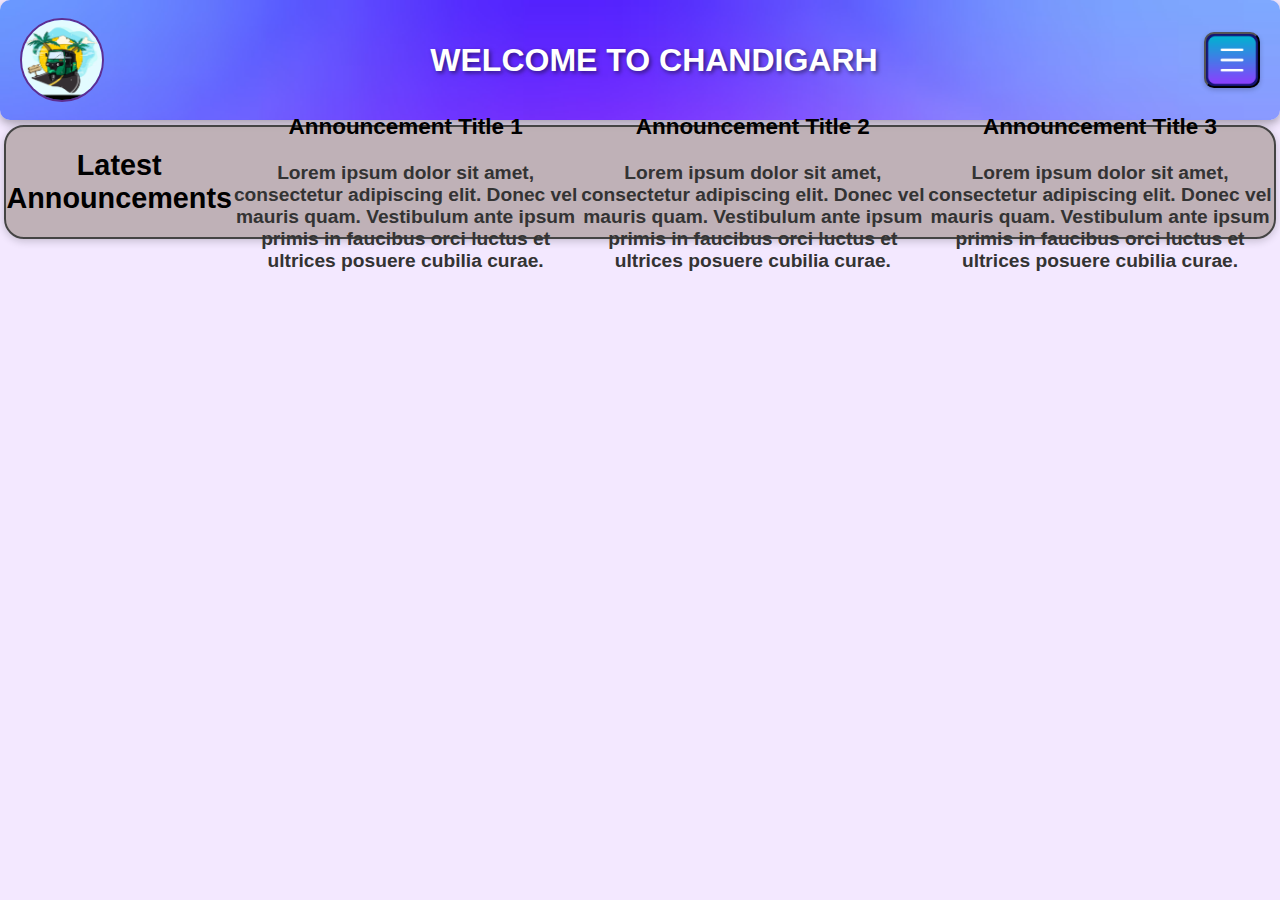
<file: announcement.html>
<!DOCTYPE html>
<html lang="en">
<head>
    <meta charset="UTF-8">
    <meta name="viewport" content="width=device-width, initial-scale=1.0">
    <title>Announcements</title>
    <link href="f.css" rel="stylesheet">
</head>
<body>
    <!-- Navigation Container -->
    <div class="nav" id="nav">
        <img class="image" src="autorickshaw.jpg" alt="Autorickshaw">
        <h1>WELCOME TO CHANDIGARH</h1>
        <button class="btn" id="btn"><img class="btnimg" src="menu2.png" alt="Menu"></button>
        <div class="extendednav" id="extendednav">
            <ul class="list">
                <li><a href="feedback.html" class="link">Feedback</a></li>
                <li><a href="announcement.html" class="link">Announcements</a></li>
                <li><a href="share.html" class="link">Share</a></li>
                <li><a href="fair.html" class="link">Fair Doc</a></li>
            </ul>
        </div>
    </div>
    
    <!-- Announcements Section -->
    <div class="container">
        <h2>Latest Announcements</h2>
        <div class="announcement">
            <h3>Announcement Title 1</h3>
            <p>Lorem ipsum dolor sit amet, consectetur adipiscing elit. Donec vel mauris quam. Vestibulum ante ipsum primis in faucibus orci luctus et ultrices posuere cubilia curae.</p>
        </div>
        <div class="announcement">
            <h3>Announcement Title 2</h3>
            <p>Lorem ipsum dolor sit amet, consectetur adipiscing elit. Donec vel mauris quam. Vestibulum ante ipsum primis in faucibus orci luctus et ultrices posuere cubilia curae.</p>
        </div>
        <div class="announcement">
            <h3>Announcement Title 3</h3>
            <p>Lorem ipsum dolor sit amet, consectetur adipiscing elit. Donec vel mauris quam. Vestibulum ante ipsum primis in faucibus orci luctus et ultrices posuere cubilia curae.</p>
        </div>
    </div>
    
    <script src="f.js"></script>
</body>
</html>
</file>
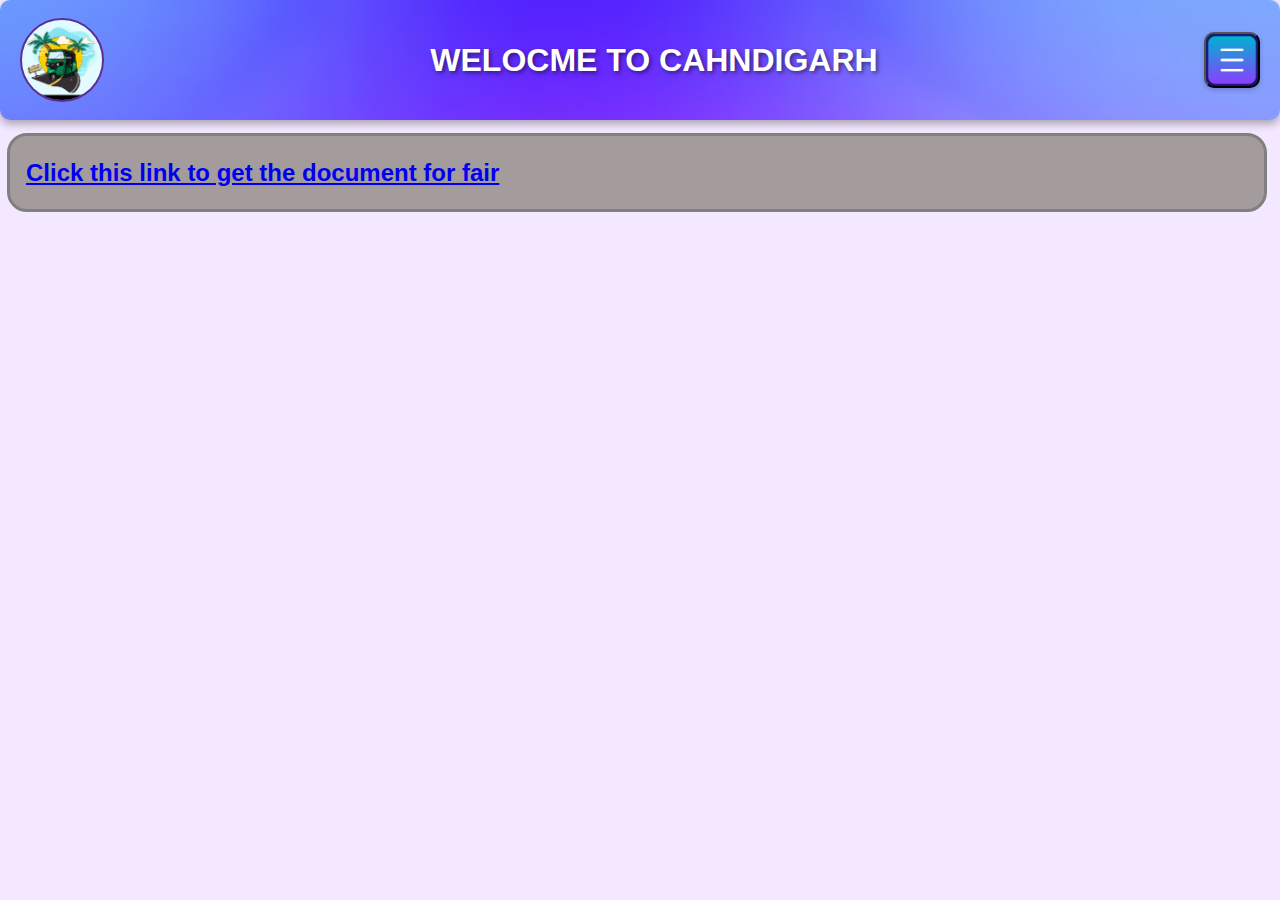
<file: fair.html>
<!DOCTYPE html>
<html lang="en">
<head>
    <meta charset="UTF-8">
    <meta name="viewport" content="width=device-width, initial-scale=1.0">
    <title>Document</title>
    <link href="fair.css" rel="stylesheet">
</head>
<body>
    <!--nav code copied from f.html file-->
    <div class="nav" id="nav">
        <img class="image" src="autorickshaw.jpg" alt="">
        <h1>WELOCME TO CAHNDIGARH</h1>
        <button class="btn" id="btn"><img class="btnimg" src="menu2.png" alt=""></button>
        <div class="extendednav" id="extendednav">
            <ul class="list">
                <li><a href="feedback.html" class="link">Feedback</a></li>
                <li><a href="announcement.html" class="link">Announcements</a></li>
                <li><a href="share.html" class="link">Share</a></li>
                <li><a href="fair.html" class="link">Fair Doc</a></li>
            </ul>
        </div>
    </div>
    <!--from here the code of this file starts-->
    <div class="aceeslink">
        <a href="https://drive.google.com/file/d/1L4ZJPMImMI8upHADTuUsw9qTBP2quiUq/view?usp=sharing" class="tommy"><h2>Click this link to get the document for fair</h2></a>

    </div>
    <!--the javascript file made for f.hmtl also works for fair.html-->
    <script src="f.js"></script>
</body>
</html>
</file>
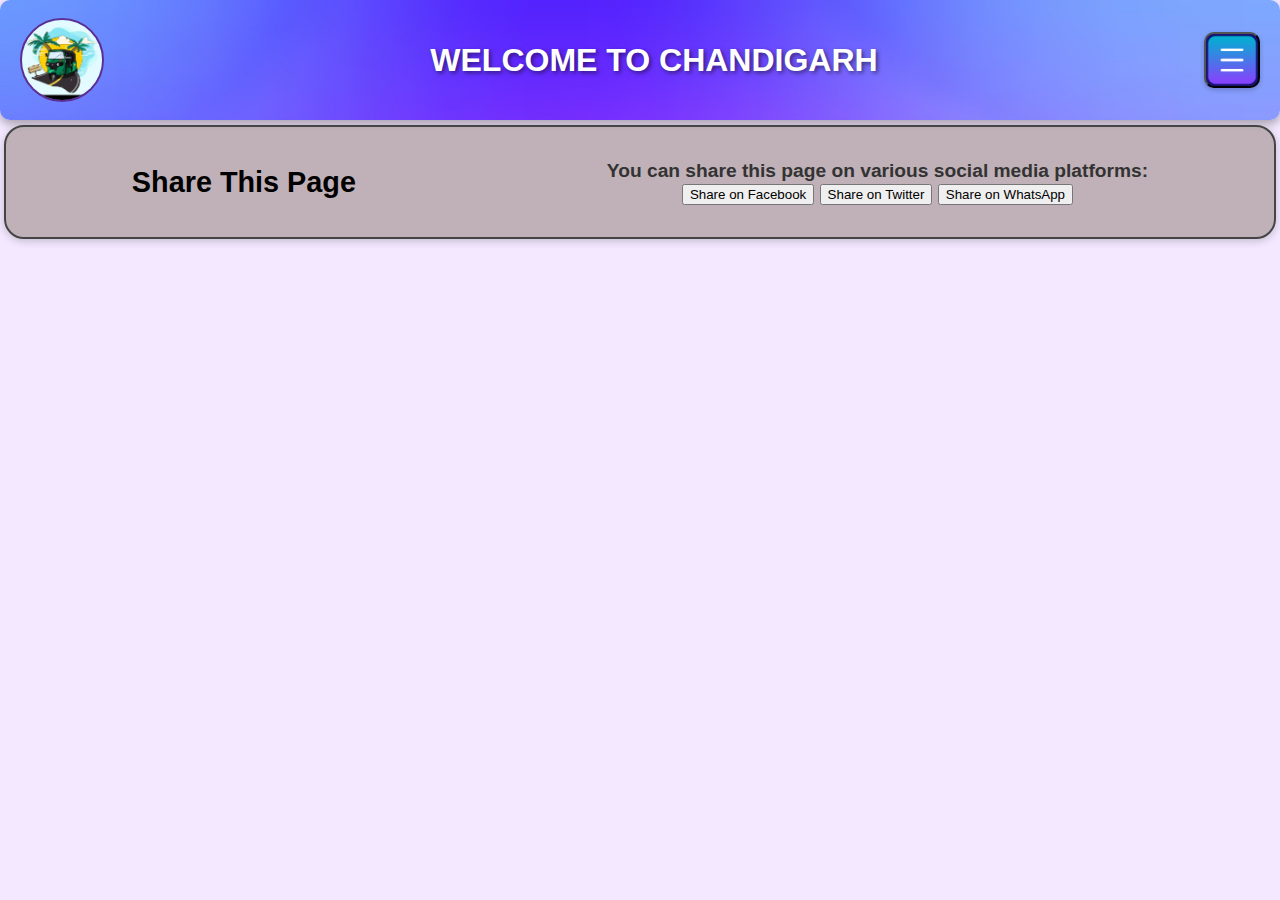
<file: share.html>
<!DOCTYPE html>
<html lang="en">
<head>
    <meta charset="UTF-8">
    <meta name="viewport" content="width=device-width, initial-scale=1.0">
    <title>Share</title>
    <link href="f.css" rel="stylesheet">
</head>
<body>
    <!-- Navigation Container -->
    <div class="nav" id="nav">
        <img class="image" src="autorickshaw.jpg" alt="Autorickshaw">
        <h1>WELCOME TO CHANDIGARH</h1>
        <button class="btn" id="btn"><img class="btnimg" src="menu2.png" alt="Menu"></button>
        <div class="extendednav" id="extendednav">
            <ul class="list">
                <li><a href="feedback.html" class="link">Feedback</a></li>
                <li><a href="announcement.html" class="link">Announcements</a></li>
                <li><a href="share.html" class="link">Share</a></li>
                <li><a href="fair.html" class="link">Fair Doc</a></li>
            </ul>
        </div>
    </div>
    
    <!-- Share Section -->
    <div class="container">
        <h2>Share This Page</h2>
        <div class="share-options">
            <p>You can share this page on various social media platforms:</p>
            <button onclick="shareOnFacebook()">Share on Facebook</button>
            <button onclick="shareOnTwitter()">Share on Twitter</button>
            <button onclick="shareOnWhatsApp()">Share on WhatsApp</button>
        </div>
    </div>
    
    <script src="f.js"></script>
    <script>
        function shareOnFacebook() {
            const url = window.location.href;
            window.open(`https://www.facebook.com/sharer/sharer.php?u=${encodeURIComponent(url)}`, '_blank');
        }

        function shareOnTwitter() {
            const url = window.location.href;
            const text = 'Check out this awesome website!';
            window.open(`https://twitter.com/intent/tweet?url=${encodeURIComponent(url)}&text=${encodeURIComponent(text)}`, '_blank');
        }

        function shareOnWhatsApp() {
            const url = window.location.href;
            const text = 'Check out this awesome website!';
            window.open(`https://wa.me/?text=${encodeURIComponent(text)}%20${encodeURIComponent(url)}`, '_blank');
        }
    </script>
</body>
</html>
</file>
<file: f.css>
body {
      margin: 0;
      padding: 0;
      background-color: #f3e8ff;
      font-family: 'Arial', sans-serif;

  }
  /* Navigation section */
  .nav {
      display: flex;
      justify-content: space-between;
      /* Distributes space evenly */
      align-items: center;
      background-image: url('nav2.avif');
      background-repeat: no-repeat;
      background-size: cover;
      height: 120px;
      transition: height 0.3s ease;
      /* Smooth height transition */
      padding: 0 20px;
      /* Adds some padding for better spacing */
      border-radius: 10px;
      /* Smooth corners */
      box-shadow: 0px 4px 8px rgba(0, 0, 0, 0.3);
      /* Adds subtle shadow */
  }

  .image {
      height: 80px;
      width: 80px;
      border: 2px solid #5e2e91;
      /* Softer border color */
      border-radius: 50%;
      /* Makes the image circular */
  }

  .btnimg {
      height: 100%;
      width: 100%;
      margin: 0;
      border-radius: 8px;
      /* Adds rounded corners */
  }
  .btn {
      height: 56px;
      width: 56px;
      padding: 0;
      background-color: #151574;
      border-radius: 10px;
      /* Smooth rounded corners */
      box-shadow: 0px 2px 5px rgba(0, 0, 0, 0.2);
      /* Adds depth */

  }
  h1 {
      color: #fff;
      font-size: 2rem;
      font-weight: bold;
      text-shadow: 2px 2px 4px rgba(0, 0, 0, 0.5);
      /* Adds text shadow for better readability */
      text-align: center;
  }
  .extendednav {

      position: absolute;
      left: 355px;
      top: 130px;
      display: none;


  }

  .list {
      display: flex;
      list-style: none;
  }

  li {
      margin-left: 90px;

  }


  .link {
      text-decoration: none;
      color: white;
      border: 2px solid;
      border-radius: 20px;
      padding: 10px;
  }

  /* Map section (no changes as per your request) */
  #map {
      top: 0;
      bottom: 0;
      width: 99%;
      height: 500px;
      margin: 10px 5px;
      /* Simplified margins */
      border: 3px solid #37adc0;
      border-radius: 20px;
      /* Smoothen the border-radius */
  }

  /* Working section */
  .container {
      height: 110px;
      width: 99%;
      border: 2px solid #444;
      /* Slightly darker border for contrast */
      border-radius: 20px;
      margin: 5px auto;
      background-color: rgba(173, 159, 159, 0.75);
      /* More transparency for subtle background */
      box-shadow: 0px 2px 8px rgba(0, 0, 0, 0.2);
      /* Adds depth */
      display: flex;
      align-items: center;
      justify-content: space-around;
      /* Improved spacing */
      text-align: center;
      font-size: 1.2rem;
      /* Adjust text size */
  }

  /* Styling for the individual boxes */
  .box1,
  .box2 {
      height: 75px;
      width: 175px;
      border: 2px solid #444;
      /* Darker border for better definition */
      border-radius: 10px;
      /* Rounded corners for a smoother look */
      background: linear-gradient(135deg, #e0e0e0, #d5d5d5);
      /* Gradient for subtle visual interest */
      display: flex;
      align-items: center;
      justify-content: center;
      transition: transform 0.3s, box-shadow 0.3s;
      /* Smooth transition for hover effects */
  }

  /* Hover effects for the boxes */
  .box1:hover,
  .box2:hover {
      transform: scale(1.05);
      /* Slight enlargement on hover */
      box-shadow: 0px 4px 15px rgba(0, 0, 0, 0.3);
      /* More pronounced shadow on hover */
  }

  p {
      margin: 0;
      font-weight: bold;
      /* Bolder text for better readability */
      color: #333;
      /* Slightly darker text for contrast */
  }








  /* About section */
  .about {
      height: 380px;
      width: 99%;
      margin: 5px auto;
      border: 2px solid #444;
      /* Consistent border color */
      border-radius: 20px;
      background-image: url('nav2.avif');
      background-size: cover;
      background-repeat: no-repeat;
      /* Softer background with slight opacity */
      box-shadow: 0px 2px 8px rgba(0, 0, 0, 0.2);
      /* Adds subtle shadow */
      padding: 10px;
  }

  .about1,
  .about2 {
      display: flex;
      gap: 10px;
      /* Adds space between elements */
      padding: 10px;
      flex-wrap: wrap;
  }

  .simran,
  .sushil {
      height: 162px;
      width: 212px;
      border: 3px solid #444;
      border-radius: 20px;
      object-fit: cover;
      /* Ensures image fits nicely */
      box-shadow: 0px 2px 5px rgba(0, 0, 0, 0.2);
      /* Adds a shadow for depth */
  }

  .parasimran,
  .parasushil {
      flex: 1;
      /* Takes the remaining space */
      font-size: 1rem;
      line-height: 1.5;
      /* Improves readability */
      color: whitesmoke;
      /* Softer text color */
      padding: 10px;

      /* Light background for better text visibility */
      border-radius: 10px;
  }





  /*It is time for media query*/
  @media only screen and (max-width: 590x) {
      h1 {
          font-size: 20em;
      }
  }
</file>
<file: fair.css>
/*THis css is taken from f.css*/
body {
    margin: 0;
    padding: 0;
    background-color: #f3e8ff;
    font-family: 'Arial', sans-serif;

}


/* Navigation section */
.nav {
    display: flex;
    justify-content: space-between;
    /* Distributes space evenly */
    align-items: center;
    background-image: url('nav2.avif');
    background-repeat: no-repeat;
    background-size: cover;
    height: 120px;
    transition: height 0.3s ease; /* Smooth height transition */
    padding: 0 20px;
    /* Adds some padding for better spacing */
    border-radius: 10px;
    /* Smooth corners */
    box-shadow: 0px 4px 8px rgba(0, 0, 0, 0.3);
    /* Adds subtle shadow */
    
    
}

.image {
    height: 80px;
    width: 80px;
    border: 2px solid #5e2e91;
    /* Softer border color */
    border-radius: 50%;
    /* Makes the image circular */
}

.btnimg {
    height: 100%;
    width: 100%;
    margin: 0;
    border-radius: 8px;
    /* Adds rounded corners */
}

.btn {
    height: 56px;
    width: 56px;
    padding: 0;
    background-color: #151574;
    border-radius: 10px;
    /* Smooth rounded corners */
    box-shadow: 0px 2px 5px rgba(0, 0, 0, 0.2);
    /* Adds depth */
    
}

h1 {
    color: #fff;
    font-size: 2rem;
    font-weight: bold;
    text-shadow: 2px 2px 4px rgba(0, 0, 0, 0.5);
    /* Adds text shadow for better readability */
    text-align: center;
}



.extendednav{
  
  position:absolute;
  left:355px;
  top:130px;
  display:none;


}
.list{
  display: flex;
  list-style: none;
}
li{
  margin-left: 90px;
  
}


.link{
  text-decoration: none;
  color: white;
  border: 2px solid;
  border-radius: 20px;
  padding:10px;
}



/*FROm here the css of this file means fair.css starts*/
.aceeslink{
    height: 73px;
    width: 98%;
    border: 3px solid grey;
    border-radius: 20px;
    background-color: rgb(164, 156, 156);
    margin-top: 13px;
    margin-left: 7px;
    display: flex;
    align-items: center;
}
.tommy{
    margin-left:16px;
}
</file>
